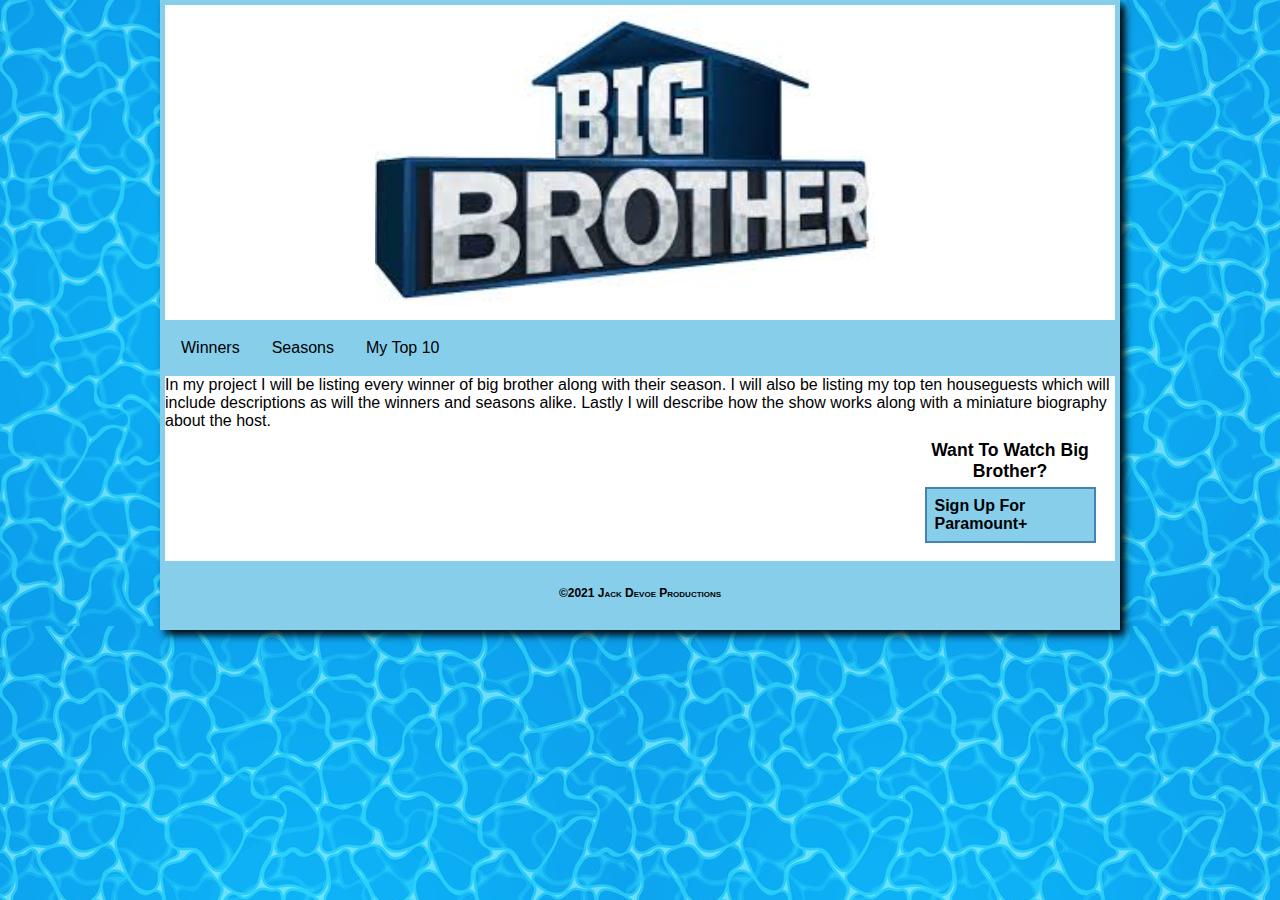
<file: index.html>
<!DOCTYPE html>
    <html lang="en">
        <head>
            <meta charset="utf-8" />
            <title>Big Brother</title>
            <link rel="icon" href="images/house.png">
            <link rel="stylesheet" href="Styles/main.css">   
        </head>
        <body>
            <header>
                <img src="images/Bigbrotherlogo3.jfif" alt= "Big Brother Logo Image">
            </header>
            <nav id="nav_menu">
                <ul>
                    <li><a href="Winners/winners.html">Winners</a></li>
                    <li><a href="Seasons/seasons.html">Seasons</a></li>
                    <li><a href="My Top 10 Houseguests/topten.html">My Top 10</a></li>
                </ul>
            </nav>
            <main>
                <section>
                    <h1></h1>

                    <p>In my project I will be listing every winner of big brother along with their season.
                        I will also be listing my top ten houseguests which will include descriptions as will the winners and seasons alike.
                        Lastly I will describe how the show works along with a miniature biography about the host.
                    </p>

                    <h2></h2>

                    <h3></h3>
                    <p></p>

                    <h3></h3>
                    <p></p>

                    <h3></h3>
                    <p></p>

                    <h3></h3>
                    <p></p>

                    <h3></h3>
                    <p></p>

                    <h3></h3>
                    <p></p>
                </section>

                <aside class="sidebar">
                    <nav id="nav_list">
                    <h2>Want To Watch Big Brother?</h2>
                        <ul>
                            <li><a href="https://www.paramountplus.com/" target="_blank">Sign Up For Paramount+</a></li>
                        </ul>
                    </nav>
                </aside>
            </main>
            <footer>
                <p>&copy;2021 Jack Devoe Productions</p>
            </footer>
        </body>
    </html>
</file>
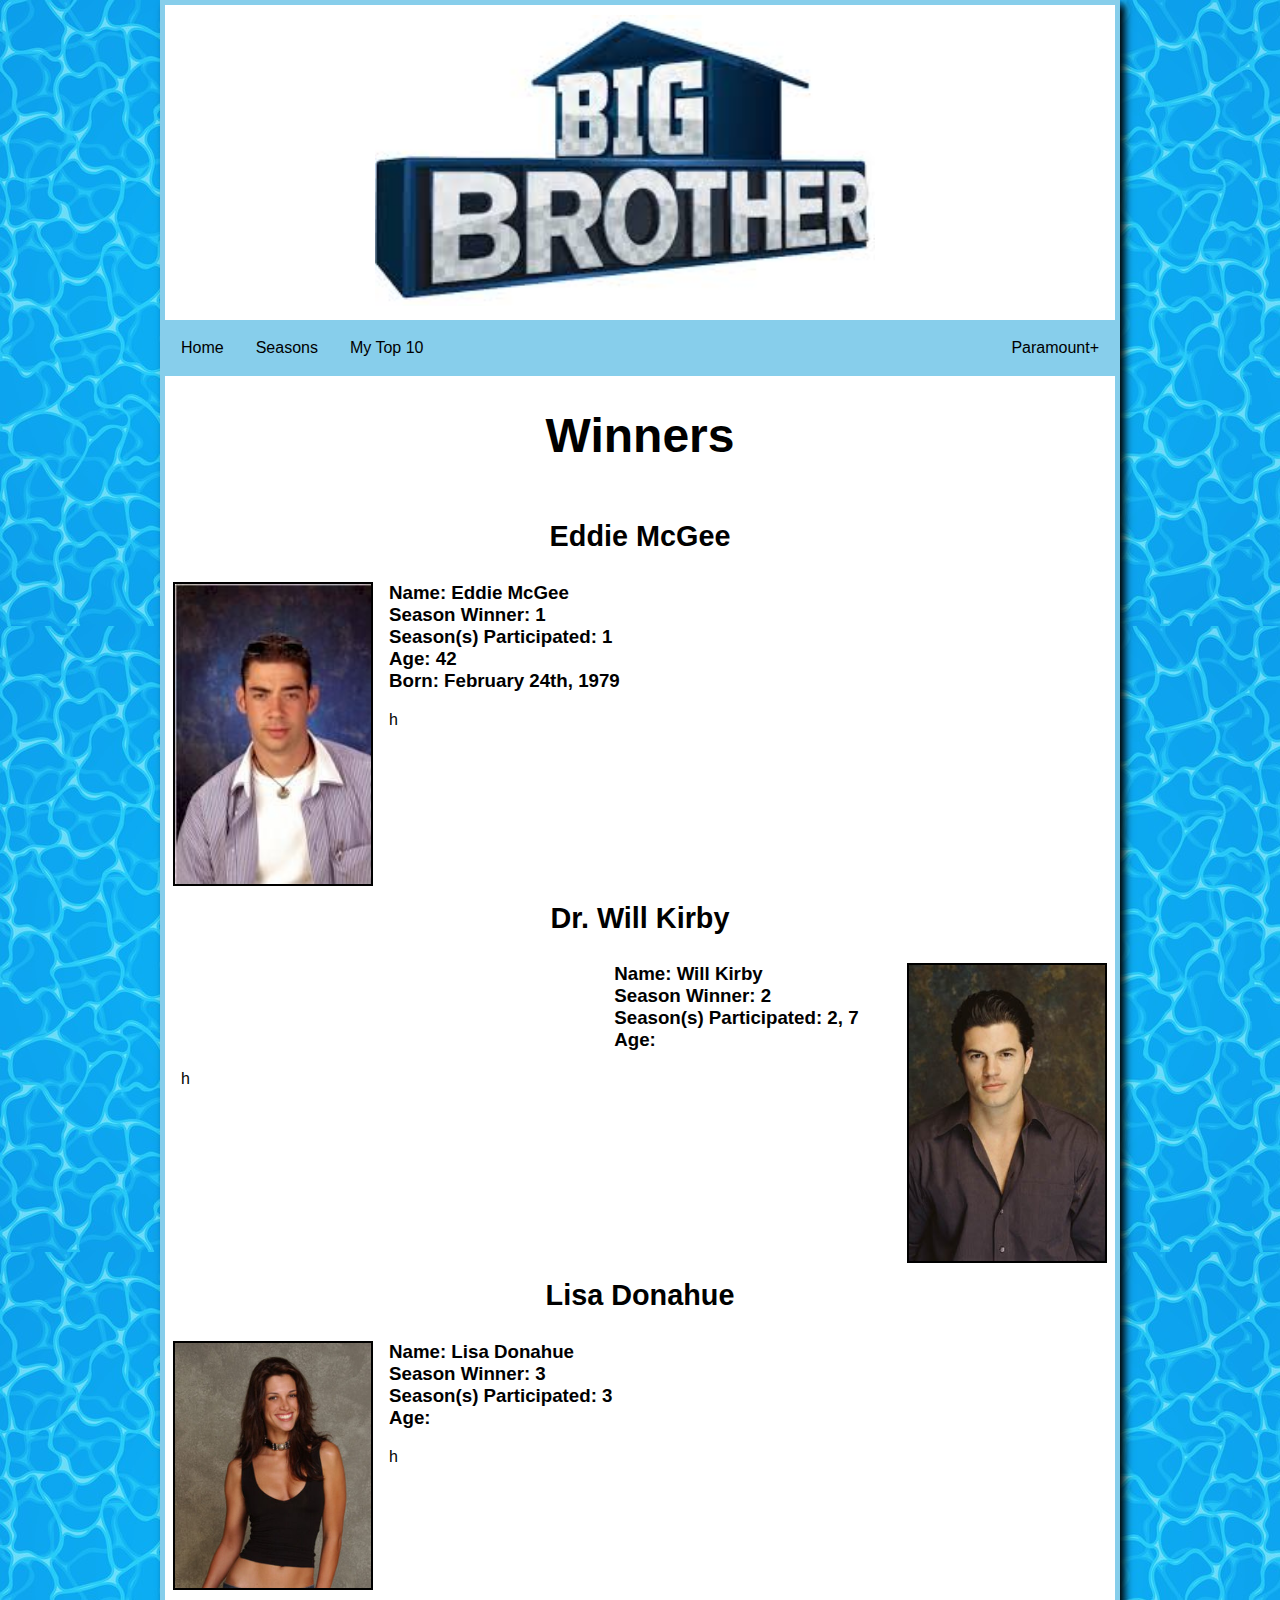
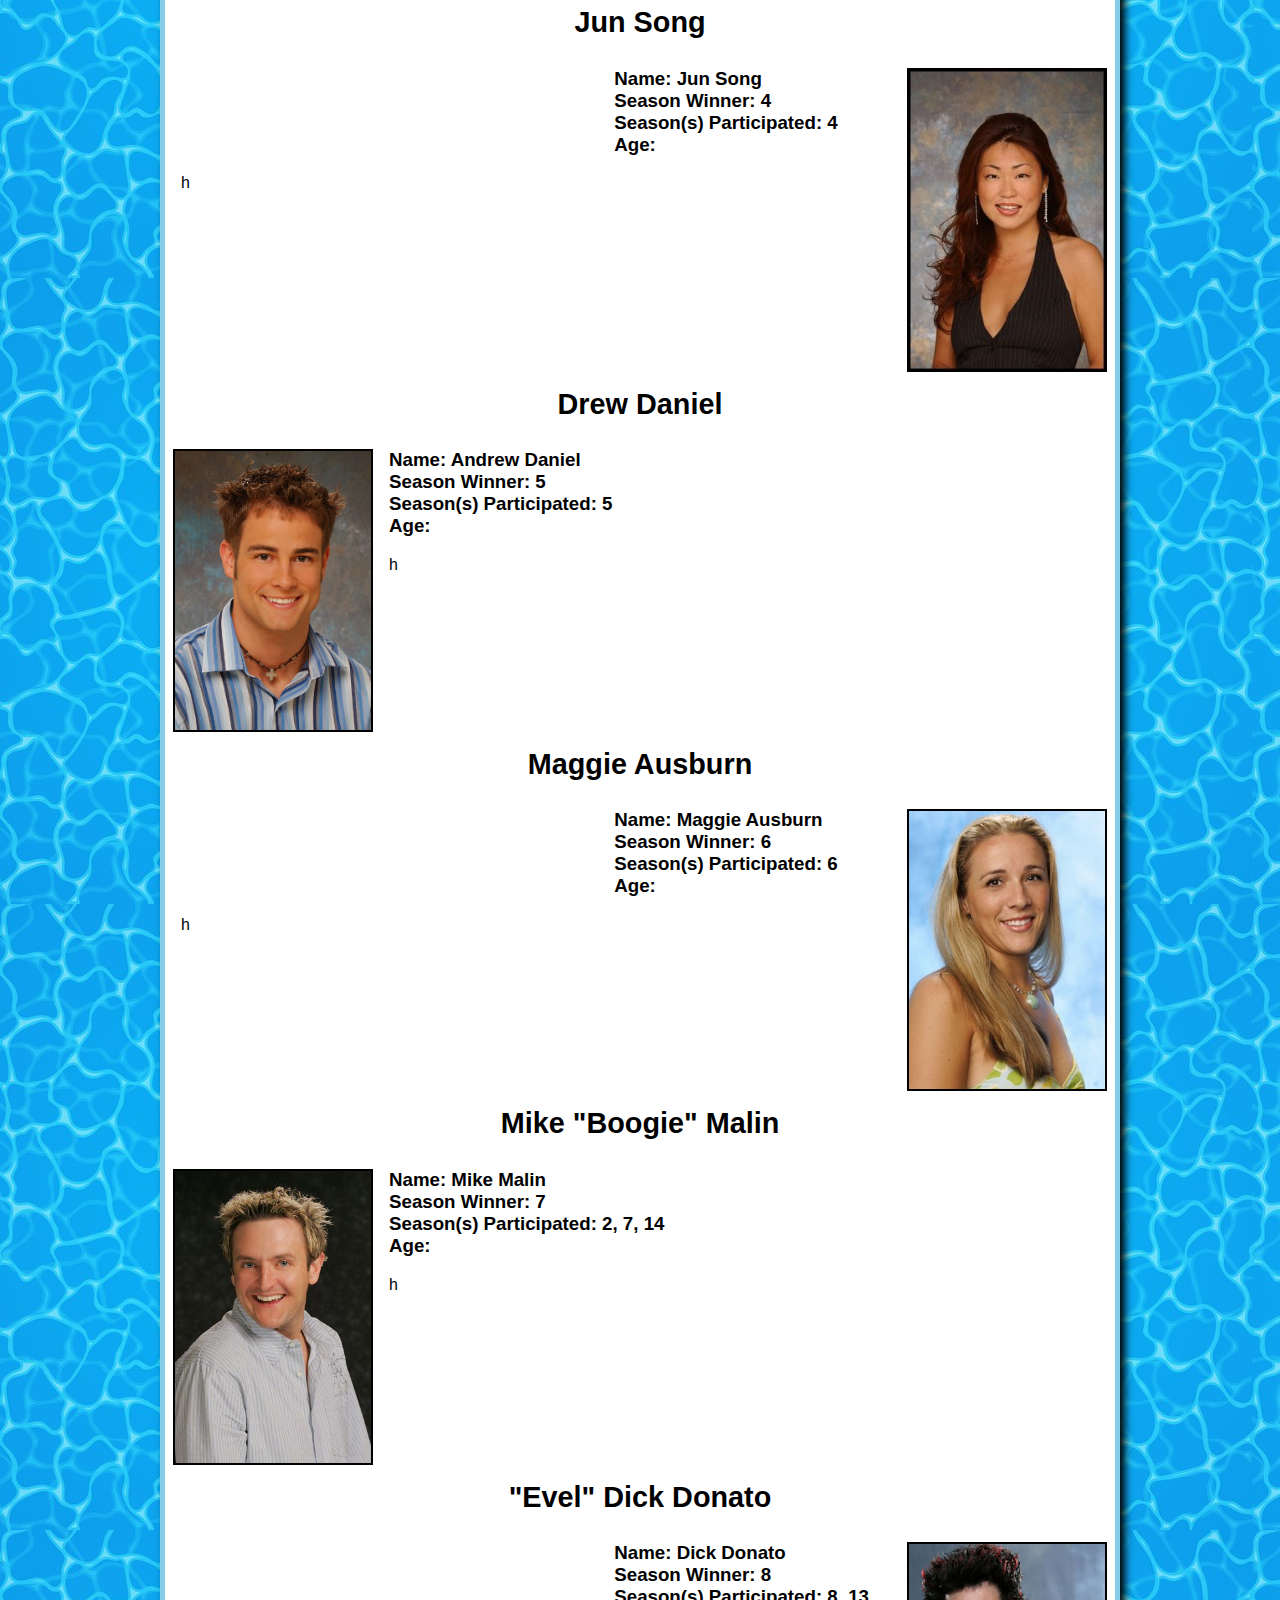
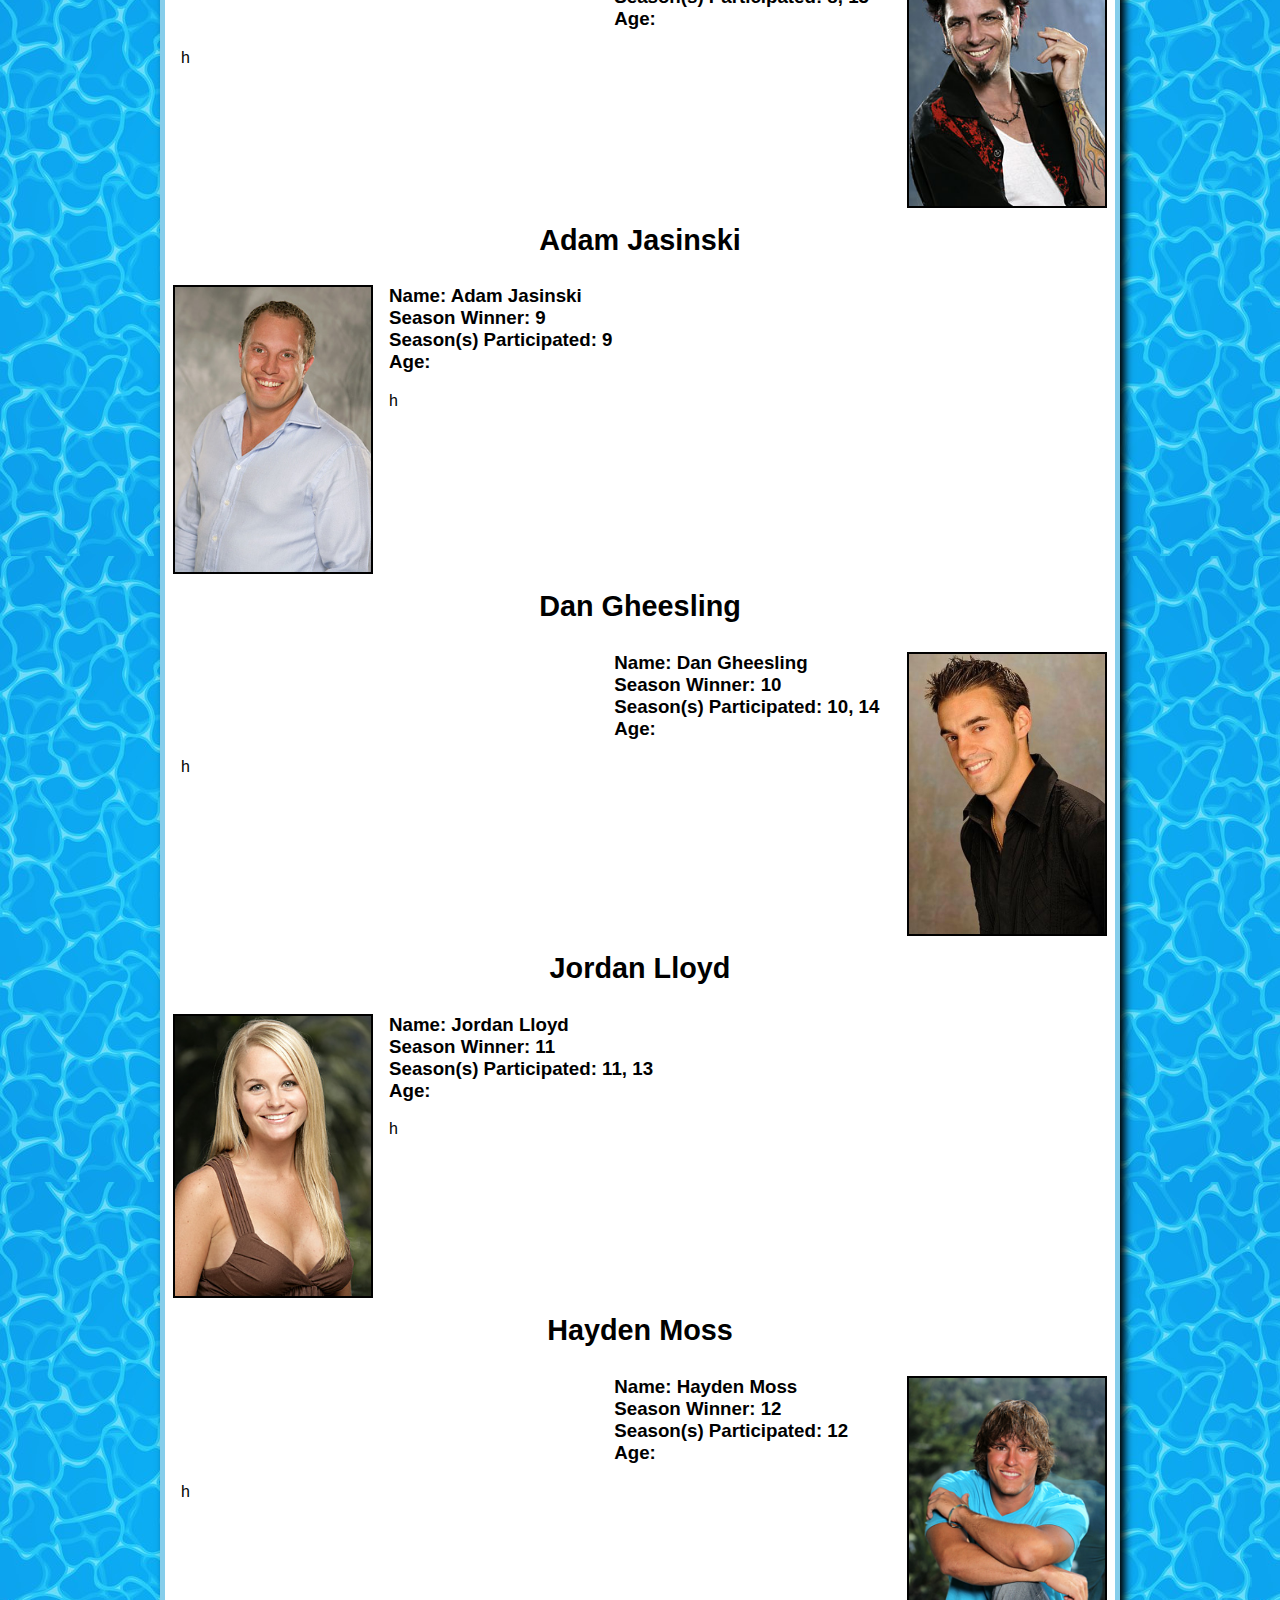
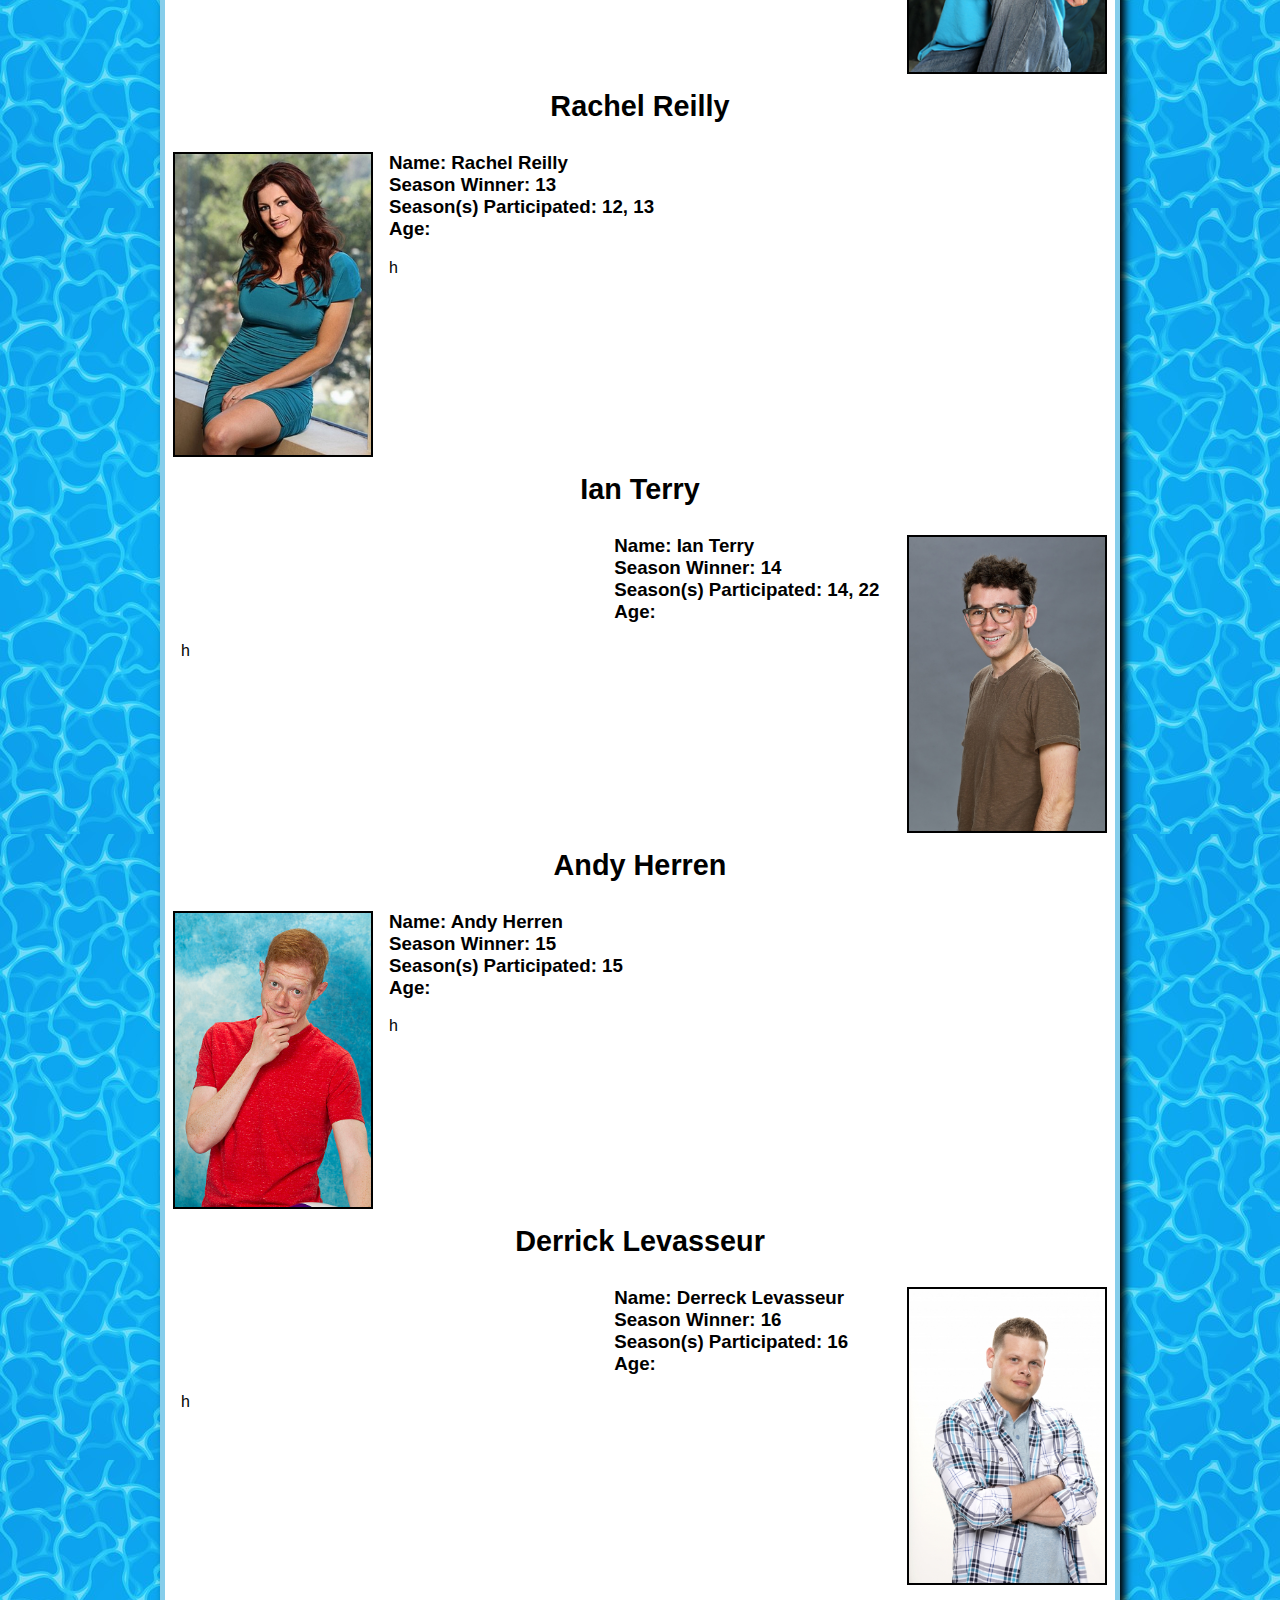
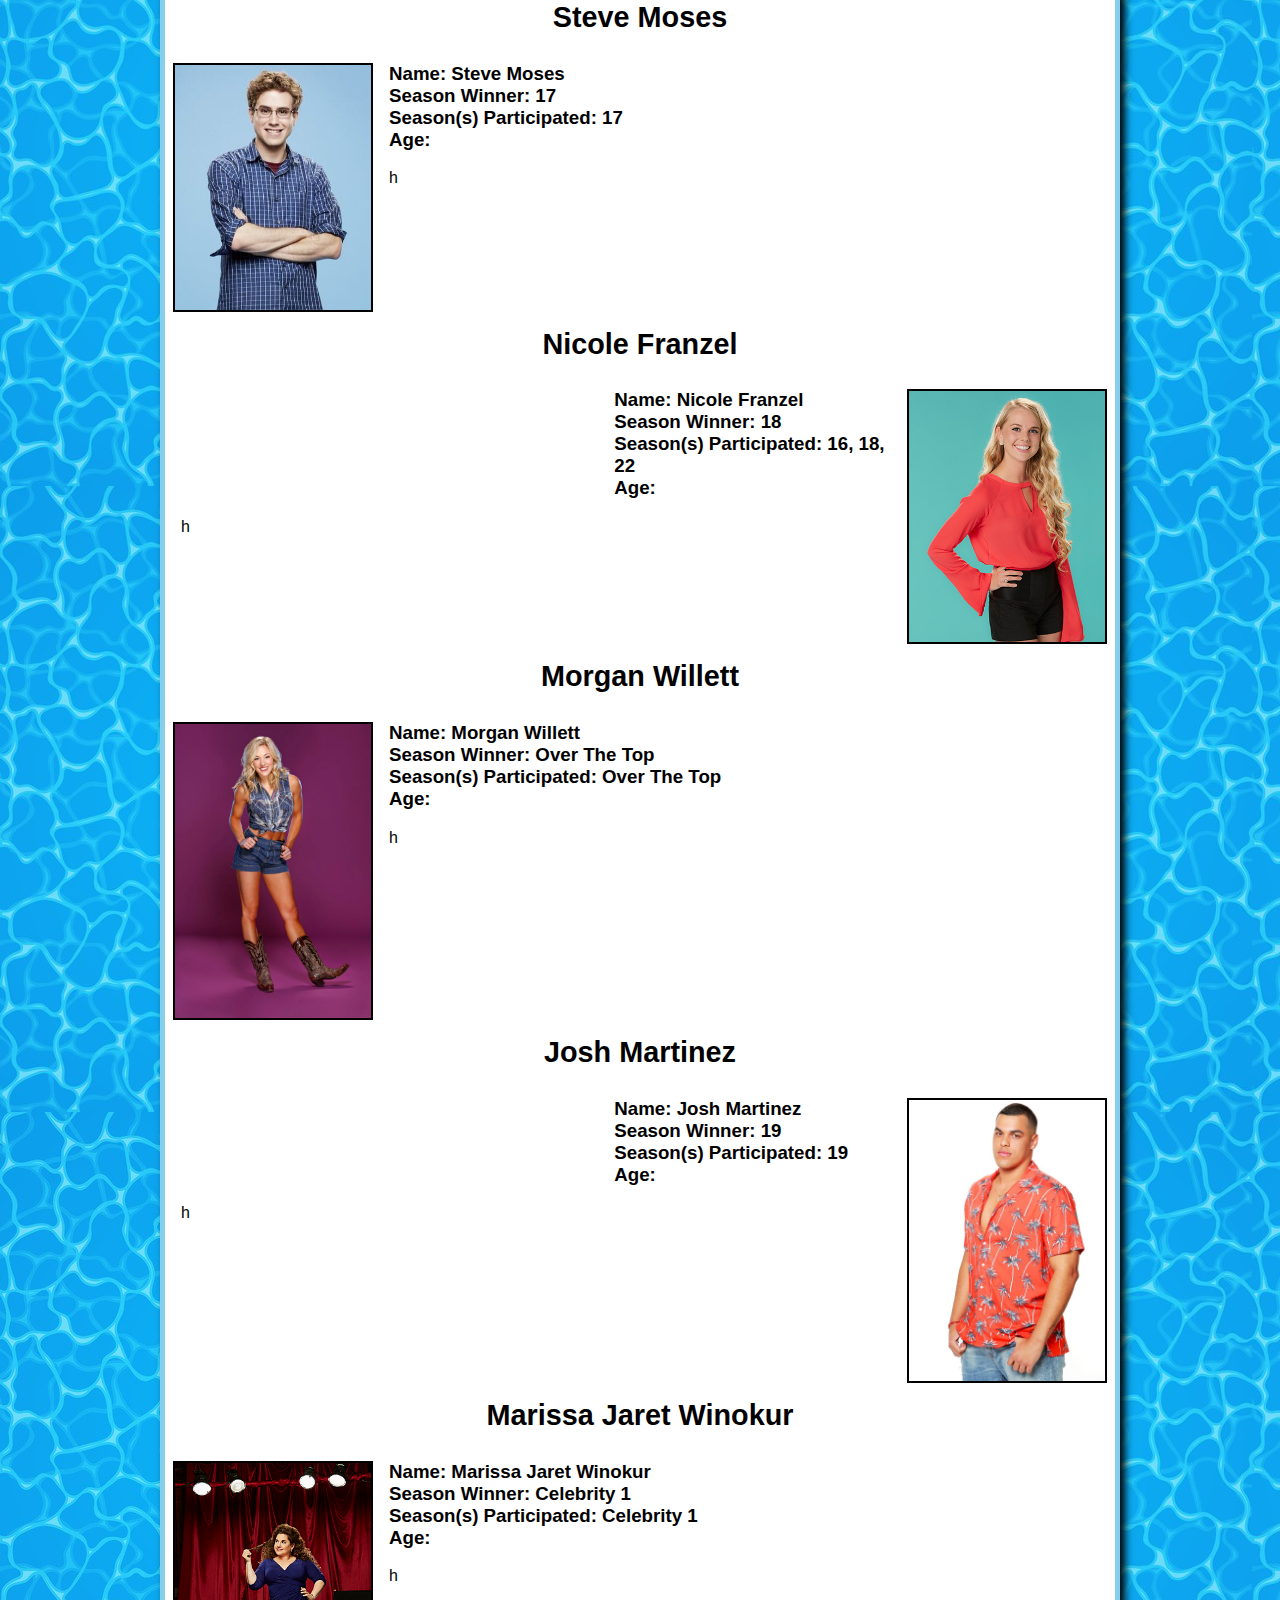
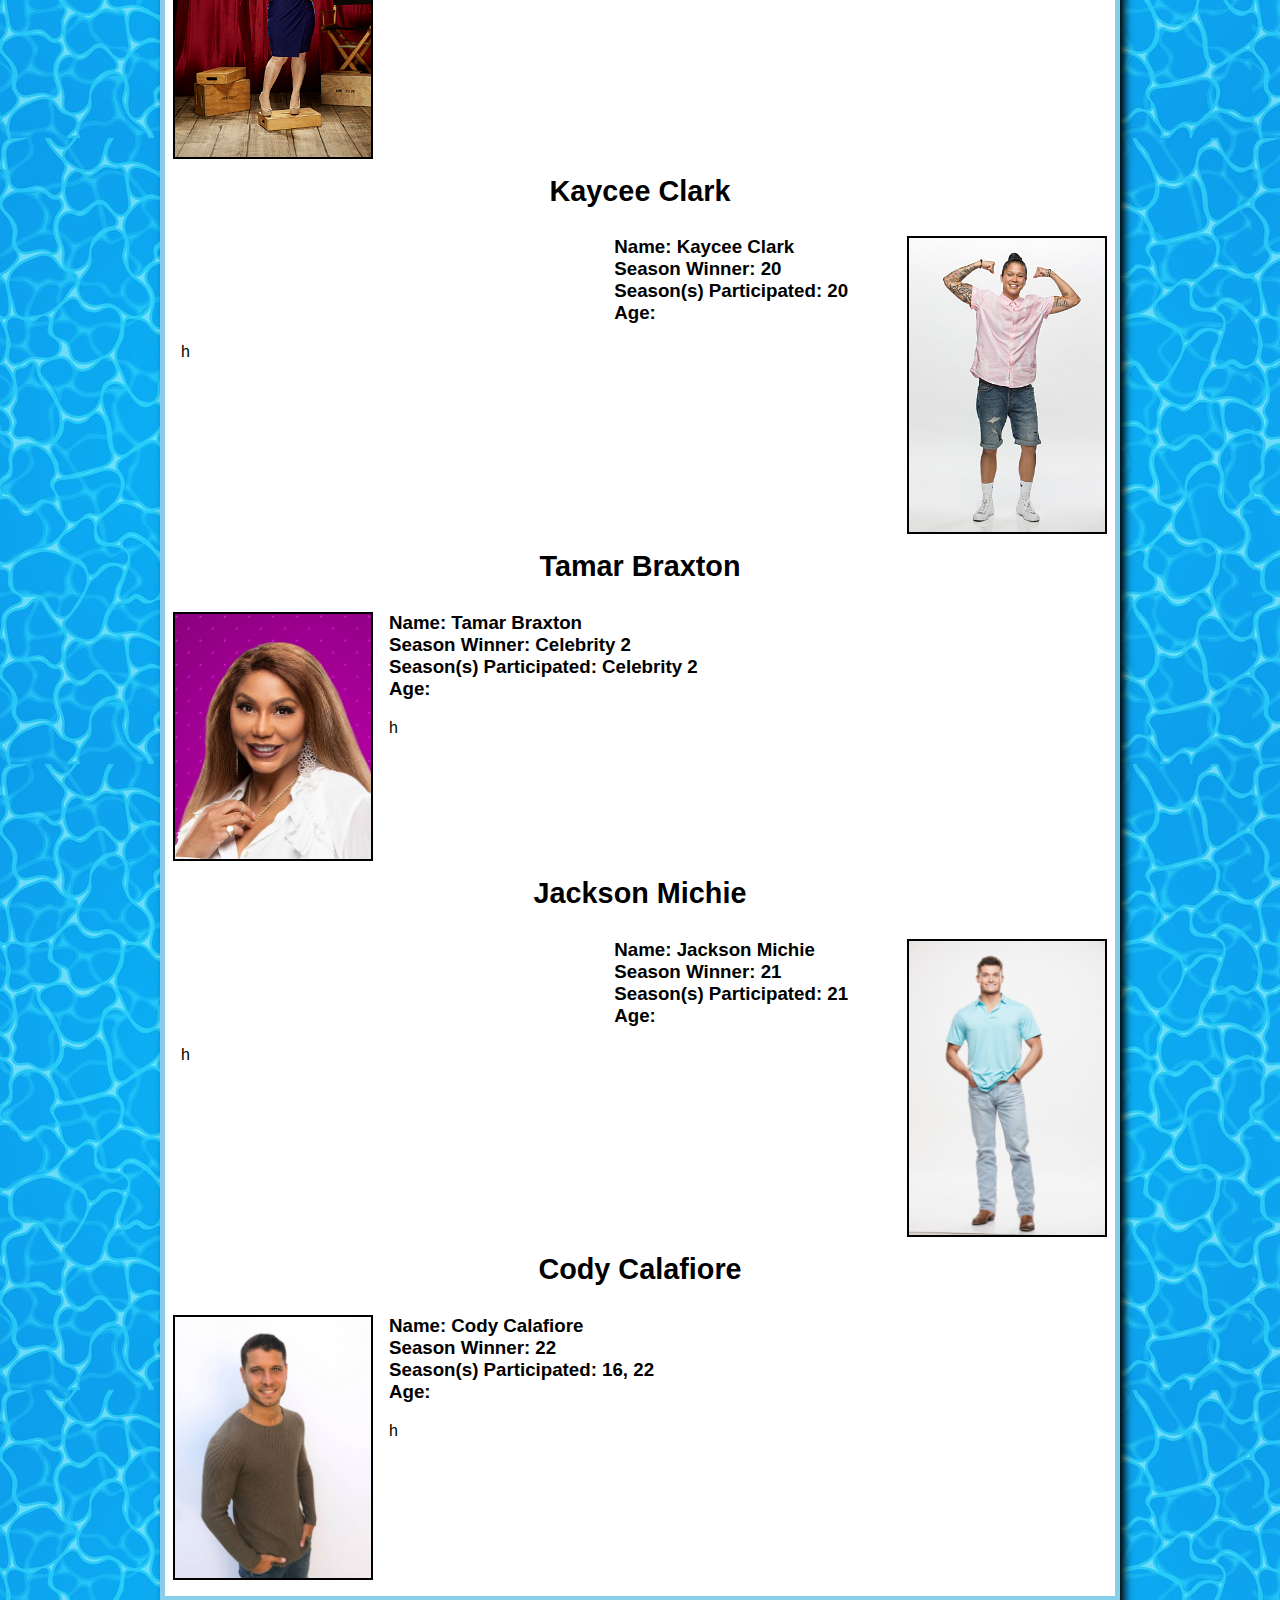
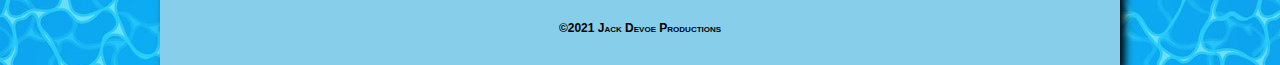
<file: Winners/winners.html>
<!DOCTYPE html>
    <html lang="en">
        <head>
            <meta charset="utf-8" />
            <title>Big Brother</title>
            <link rel="icon" href="../images/house.png">
            <link rel="stylesheet" href="styles/winners.css">   
        </head>
        <body>
            <header>
                <img src="../images/Bigbrotherlogo3.jfif" alt= "Big Brother Logo Image">
            </header>
            <nav id="nav_menu">
                <ul>
                    <li><a href="../index.html">Home</a></li>
                    <li><a href="../Seasons/seasons.html">Seasons</a></li>
                    <li><a href="../My Top 10 Houseguests/topten.html">My Top 10</a></li>
                    <li id="last"><a href="https://www.paramountplus.com/">Paramount+</a></li>
                </ul>
            </nav>
            <main>
                <section id="winner">
                <h2>Winners</h2>
                </section>
                <section>
                    <h1>Eddie McGee</h1>
                    <img class="pimgLeft" src="images/Eddie McGee.jpg">
                    <h3>Name: Eddie McGee<br>Season Winner: 1<br>Season(s) Participated: 1<br>Age: 42<br>Born: February 24th, 1979</h3>
                    <p>h</p>
                </section>
                <section>
                    <h1>Dr. Will Kirby</h1>
                    <img class="pimgRight" src="images/Dr. Will Kirby.jpg">
                    <h3 class="bioright">Name: Will Kirby<br>Season Winner: 2<br>Season(s) Participated: 2, 7<br>Age: </h3>
                    <p class="pright">h</p>
                </section>
                <section>
                    <h1>Lisa Donahue</h1>
                    <img class="pimgLeft" src="images/Lisa Donahue.jpg">
                    <h3>Name: Lisa Donahue<br>Season Winner: 3<br>Season(s) Participated: 3<br>Age: </h3>
                    <p>h</p>
                </section>
                <section>
                    <h1>Jun Song</h1>
                    <img class="pimgRight" src="images/Jun Song.jpg">
                    <h3 class="bioright">Name: Jun Song<br>Season Winner: 4<br>Season(s) Participated: 4<br>Age: </h3>
                    <p class="pright">h</p>
                </section>
                <section>
                    <h1>Drew Daniel</h1>
                    <img class="pimgLeft" src="images/Andrew Daniel.jpg">
                    <h3>Name: Andrew Daniel<br>Season Winner: 5<br>Season(s) Participated: 5<br>Age: </h3>
                    <p>h</p>
                </section>
                <section>
                    <h1>Maggie Ausburn</h1>
                    <img class="pimgRight" src="images/Maggie Ausburn.jpg">
                    <h3 class="bioright">Name: Maggie Ausburn<br>Season Winner: 6<br>Season(s) Participated: 6<br>Age: </h3>
                    <p class="pright">h</p>
                </section>
                <section>
                    <h1>Mike "Boogie" Malin</h1>
                    <img class="pimgLeft" src="images/Mike Boogie Malin.jpg">
                    <h3>Name: Mike Malin<br>Season Winner: 7<br>Season(s) Participated: 2, 7, 14<br>Age: </h3>
                    <p>h</p>
                </section>
                <section>
                    <h1>"Evel" Dick Donato</h1>
                    <img class="pimgRight" src="images/Dick Donato.jpg">
                    <h3 class="bioright">Name: Dick Donato<br>Season Winner: 8<br>Season(s) Participated: 8, 13<br>Age: </h3>
                    <p class="pright">h</p>
                </section>
                <section>
                    <h1>Adam Jasinski</h1>
                    <img class="pimgLeft" src="images/Adam Jasinski.jpg">
                    <h3>Name: Adam Jasinski<br>Season Winner: 9<br>Season(s) Participated: 9<br>Age: </h3>
                    <p>h</p>
                </section>
                <section>
                    <h1>Dan Gheesling</h1>
                    <img class="pimgRight" src="images/Dan The Man.jpg">
                    <h3 class="bioright">Name: Dan Gheesling<br>Season Winner: 10<br>Season(s) Participated: 10, 14<br>Age: </h3>
                    <p class="pright">h</p>
                </section>
                <section>
                    <h1>Jordan Lloyd</h1>
                    <img class="pimgLeft" src="images/Jordan Lloyd.jpg">
                    <h3>Name: Jordan Lloyd<br>Season Winner: 11<br>Season(s) Participated: 11, 13<br>Age: </h3>
                    <p>h</p>
                </section>
                <section>
                    <h1>Hayden Moss</h1>
                    <img class="pimgRight" src="images/Hayden Moss.jpg">
                    <h3 class="bioright">Name: Hayden Moss<br>Season Winner: 12<br>Season(s) Participated: 12<br>Age: </h3>
                    <p class="pright">h</p>
                </section>
                <section>
                    <h1>Rachel Reilly</h1>
                    <img class="pimgLeft" src="images/Rachel Reilly.jpg">
                    <h3>Name: Rachel Reilly<br>Season Winner: 13<br>Season(s) Participated: 12, 13<br>Age: </h3>
                    <p>h</p>
                </section>
                <section>
                    <h1>Ian Terry</h1>
                    <img class="pimgRight" src="images/ian terry.jpg">
                    <h3 class="bioright">Name: Ian Terry<br>Season Winner: 14<br>Season(s) Participated: 14, 22<br>Age: </h3>
                    <p class="pright">h</p>
                </section>
                <section>
                    <h1>Andy Herren</h1>
                    <img class="pimgLeft" src="images/Andy Herren.jpg">
                    <h3>Name: Andy Herren<br>Season Winner: 15<br>Season(s) Participated: 15<br>Age: </h3>
                    <p>h</p>
                </section>
                <section>
                    <h1>Derrick Levasseur</h1>
                    <img class="pimgRight" src="images/Derrick.jpg">
                    <h3 class="bioright">Name: Derreck Levasseur<br>Season Winner: 16<br>Season(s) Participated: 16<br>Age: </h3>
                    <p class="pright">h</p>
                </section>
                <section>
                    <h1>Steve Moses</h1>
                    <img class="pimgLeft" src="images/Steve.jpg">
                    <h3>Name: Steve Moses<br>Season Winner: 17<br>Season(s) Participated: 17<br>Age: </h3>
                    <p>h</p>
                </section>
                <section>
                    <h1>Nicole Franzel</h1>
                    <img class="pimgRight" src="images/NicoleBB18.png">
                    <h3 class="bioright">Name: Nicole Franzel<br>Season Winner: 18<br>Season(s) Participated: 16, 18, 22<br>Age: </h3>
                    <p class="pright">h</p>
                </section>
                <section>
                    <h1>Morgan Willett</h1>
                    <img class="pimgLeft" src="images/Morgan_Full_OTT.jpg">
                    <h3>Name: Morgan Willett<br>Season Winner: Over The Top<br>Season(s) Participated: Over The Top<br>Age: </h3>
                    <p>h</p>
                </section>
                <section>
                    <h1>Josh Martinez</h1>
                    <img class="pimgRight" src="images/Josh-Martinez.jpg">
                    <h3 class="bioright">Name: Josh Martinez<br>Season Winner: 19<br>Season(s) Participated: 19<br>Age: </h3>
                    <p class="pright">h</p>
                </section>
                <section>
                    <h1>Marissa Jaret Winokur</h1>
                    <img class="pimgLeft" src="images/CBBUS1_Large_Marissa.jpg">
                    <h3>Name: Marissa Jaret Winokur<br>Season Winner: Celebrity 1<br>Season(s) Participated: Celebrity 1<br>Age: </h3>
                    <p>h</p>
                </section>
                <section>
                    <h1>Kaycee Clark</h1>
                    <img class="pimgRight" src="images/BB20_Large_Kaycee.jpg">
                    <h3 class="bioright">Name: Kaycee Clark<br>Season Winner: 20<br>Season(s) Participated: 20<br>Age: </h3>
                    <p class="pright">h</p>
                </section>
                <section>
                    <h1>Tamar Braxton</h1>
                    <img class="pimgLeft" src="images/CBBUS2_Large_Tamar.jpg">
                    <h3>Name: Tamar Braxton<br>Season Winner: Celebrity 2<br>Season(s) Participated: Celebrity 2<br>Age: </h3>
                    <p>h</p>
                </section>
                <section>
                    <h1>Jackson Michie</h1>
                    <img class="pimgRight" src="images/BB21_Jackson_Large.jpg">
                    <h3 class="bioright">Name: Jackson Michie<br>Season Winner: 21<br>Season(s) Participated: 21<br>Age: </h3>
                    <p class="pright">h</p>
                </section>
                <section>
                    <h1>Cody Calafiore</h1>
                    <img class="pimgLeft" src="images/BB22_Large_Cody.jpg">
                    <h3>Name: Cody Calafiore<br>Season Winner: 22<br>Season(s) Participated: 16, 22<br>Age: </h3>
                    <p>h</p>
                </section>
            </main>
            <footer>
                <p>&copy;2021 Jack Devoe Productions</p>
            </footer>
        </body>
    </html>
</file>
<file: Styles/main.css>
*{
    margin: 0;
    padding: 0;
    box-sizing: border-box;
}
body {
    background-color: white;
    font-family: Arial, Helvetica, sans-serif;
    font-size: 100%;
    width: 100%;
    max-width: 960px;
    margin: 0 auto;
    border: 5px solid skyblue;
    box-shadow: 5px 5px 8px black;
}
header{
    border-bottom: 5px solid skyblue;
}
html{
    background-image: url("../images/blue-pool-water-background_302982-10.jpg");
}
header img{
    width: 100%;
    max-width: 500px;
    margin-left: 210px;
    margin-top: 10px;
    margin-bottom: 10px;
}
#nav_menu ul {
    list-style-type: none;
    margin: 0;
    padding: 0;
    overflow: hidden;
    background-color: skyblue;
    border-bottom: 5px solid skyblue;
  }
  
  #nav_menu ul li {
    float: left;
    
  }
  
  #nav_menu ul li a {
    display: block;
    color: black;
    text-align: center;
    padding: 14px 16px;
    text-decoration: none;
  }
  #nav_menu #last{
      float: right;
  }
#nav_menu ul li a:link {
    color: black;
}
#nav_menu ul li a:visited {
    color: black;
}
#nav_menu ul li a:hover {
    color: black;
    background-color: steelblue;
}
section {
    float: left;
}
aside{
    float: right;
    margin: 10px;
    width: 20%;
}
#nav_list h2{
    margin-bottom: 5px;
    text-align: center;
    font-size: 110%;
}
#nav_list ul{
    list-style: none;
}
#nav_list ul li{
    width: 90%;
    margin: 0px auto .5em;
}
#nav_list ul li a{
    display: block;
    font-weight: bold;
    text-decoration: none;
    background-color: skyblue;
    border: 2px solid steelblue;
    padding: .5em 0em .5em .5em;
    color: black;
}
#nav_list ul li a:hover{
    border: 2px solid skyblue;
    background-color: steelblue;
    color: black;
}
footer {
    border: 2px solid st;
    background-color: skyblue;
    clear: both;
}
footer p{
    font-size: 75%;
    text-align: center;
    color: black;
    padding: 25px;
    font-weight: bold;
    font-variant: small-caps;
}
</file>
<file: Winners/styles/winners.css>
*{
    margin: 0;
    padding: 0;
    box-sizing: border-box;
}
body {
    background-color: white;
    font-family: Arial, Helvetica, sans-serif;
    font-size: 100%;
    width: 100%;
    max-width: 960px;
    margin: 0 auto;
    border: 5px solid skyblue;
    box-shadow: 5px 5px 8px black;
}
header{
    border-bottom: 5px solid skyblue;
}
html{
    background-image: url("../images/blue-pool-water-background_302982-10.jpg");
}
header img{
    width: 100%;
    max-width: 500px;
    margin-left: 210px;
    margin-top: 10px;
    margin-bottom: 10px;
}
#nav_menu ul {
    list-style-type: none;
    margin: 0;
    padding: 0;
    overflow: hidden;
    background-color: skyblue;
    border-bottom: 5px solid skyblue;
  }
  
  #nav_menu ul li {
    float: left;
    
  }
  
  #nav_menu ul li a {
    display: block;
    color: black;
    text-align: center;
    padding: 14px 16px;
    text-decoration: none;
  }
  #nav_menu #last{
      float: right;
  }
#nav_menu ul li a:link {
    color: black;
}
#nav_menu ul li a:visited {
    color: black;
}
#nav_menu ul li a:hover {
    color: black;
    background-color: steelblue;
}

main img {
    max-width: 200px;
    width: 100%;
    border: 2px solid black;
}
.pimgLeft {
    float: left;
    margin: 0 1em 1em .5em;
}
.pimgRight {
    float: right;
    margin: 0 .5em 1em 1em;
}

section{
    clear: both;
    margin-bottom: 1.5em;
}
section h1{
    text-align: center;
    font-size: 180%;
    margin-top: 2em;
    margin-bottom: 1em;
}
section h3{
    margin-bottom: 1em;
}
#winner{
    text-align: center;
    clear: both;
    font-size: 200%;
    margin-top: 1em;
}
.bioright{
    padding-left: 24em;
}
.pright{
    padding-left: 1em;
}
footer {
    border: 2px solid st;
    background-color: skyblue;
    clear: both;
}
footer p{
    font-size: 75%;
    text-align: center;
    color: black;
    padding: 25px;
    font-weight: bold;
    font-variant: small-caps;
}
</file>
